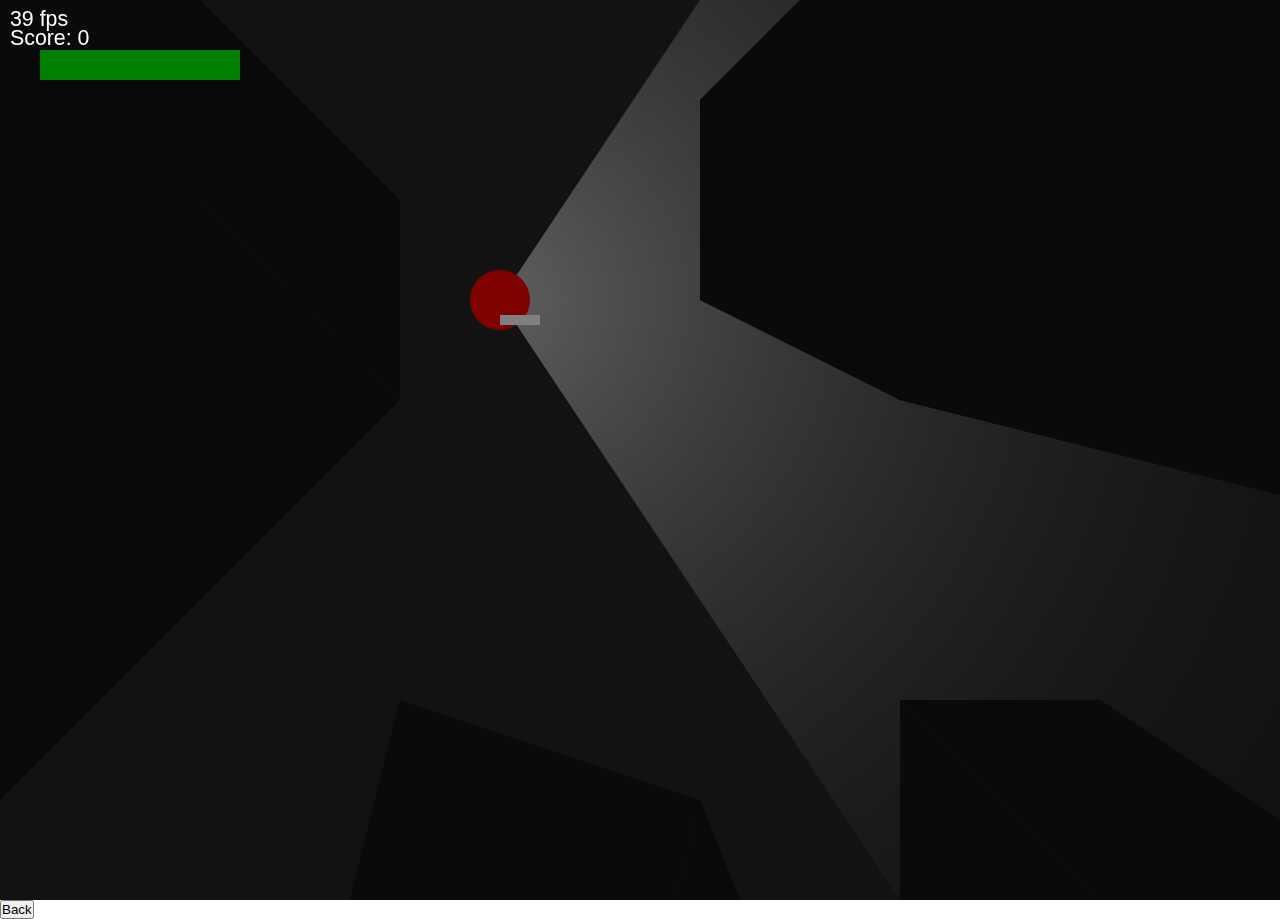
<file: index.html>
<html>

<head>
    <script src="./src/depencencies/lib.js" defer></script>
    <script src="./src/js/main.js" defer></script>
    <link rel="stylesheet" href="./src/css/main.css">
    <style>
        * {
            padding: 0;
            margin: 0;
        }
    </style>
</head>

<body>
    <canvas id="canvas"></canvas>
    <nav id="pauseMenu">
        <button onclick="timeLastFrame = performance.now();togglePause(); togglePauseMenu();;">Continue</button>
        <button>Options</button>
        <button>Exit to Menu</button>
    </nav>
    <nav id="options">
        <button onclick="togglePauseMenu();">Back</button>
        
    </nav>
</body>

</html>
</file>
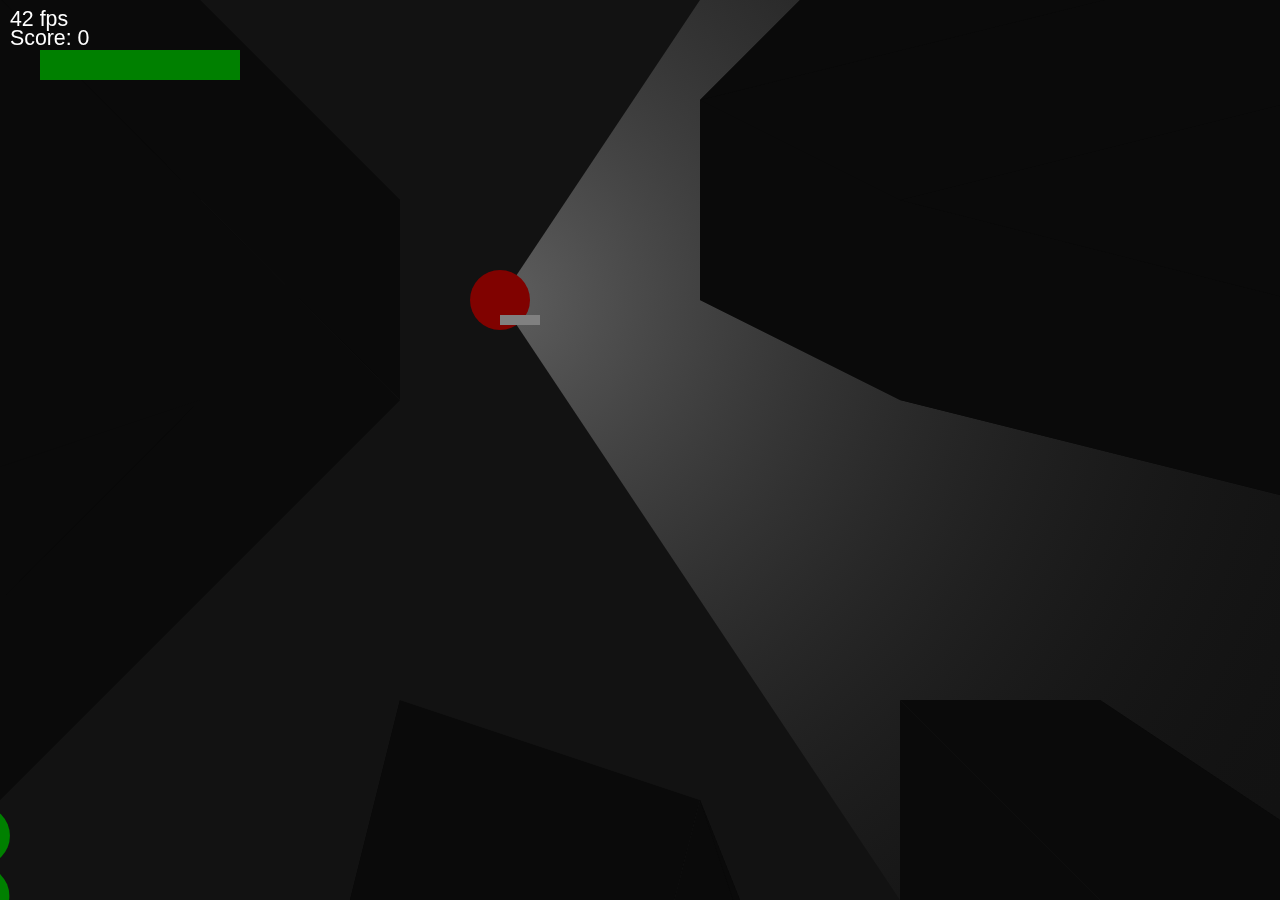
<file: game.html>
<html>

<head>
    <script src="./src/depencencies/lib.js" defer></script>
    <script src="./src/js/main.js" defer></script>
    <link rel="stylesheet" href="./src/css/main.css">
    <style>
        * {
            padding: 0;
            margin: 0;
        }
    </style>
</head>

<body>
    <canvas id="canvas"></canvas>
    <nav id="pauseMenu">
        <button onclick="timeLastFrame = performance.now();togglePause(); togglePauseMenu();;">Continue</button>
        <button>Options (Not currently functional)</button>
        <a href="./index.html">Exit to Menu</a>
    </nav>
    <nav id="options">
        <button onclick="togglePauseMenu();" style="display: none;">Back (Not currently functional)</button>
        
    </nav>
</body>

</html>
</file>
<file: src/css/main.css>
#pauseMenu{
    display: flex;
    flex-direction: column;
    gap: 10px;
    position: absolute;
    top: 25vh;
    left: 37%;
    z-index: 1;
    width: 25vw;
    height: 50vh;
    background-color: hsl(0, 0%, 40%);
    font-size: 30px;
}

#pauseMenu button{
    margin-left: 5%;
    width: 90%;
    height: 100%;
    background-color: hsl(0, 0%, 48%);
    font-size: 30px;
}
#pauseMenu button:first-child{
    margin-top: 10px;
}
#pauseMenu a:last-child{
    margin-bottom: 10px;
}
#pauseMenu a{
    margin-left: 5%;
    width: 90%;
    height: 60%;
    background-color: hsl(0, 0%, 48%);
    text-align: center;
    padding-top: 15%;
    text-decoration: none;
    color: black;
    font-family:Arial, Helvetica, sans-serif;
    box-shadow: 1px 1px 2px black;
}



#play-button{
    font-size: 50;
    display: flex;
    justify-content: center;
    align-items: center;
    height: 100%;
}

#play-button a {
    text-decoration: none;
    color: white;
    
}
</file>
